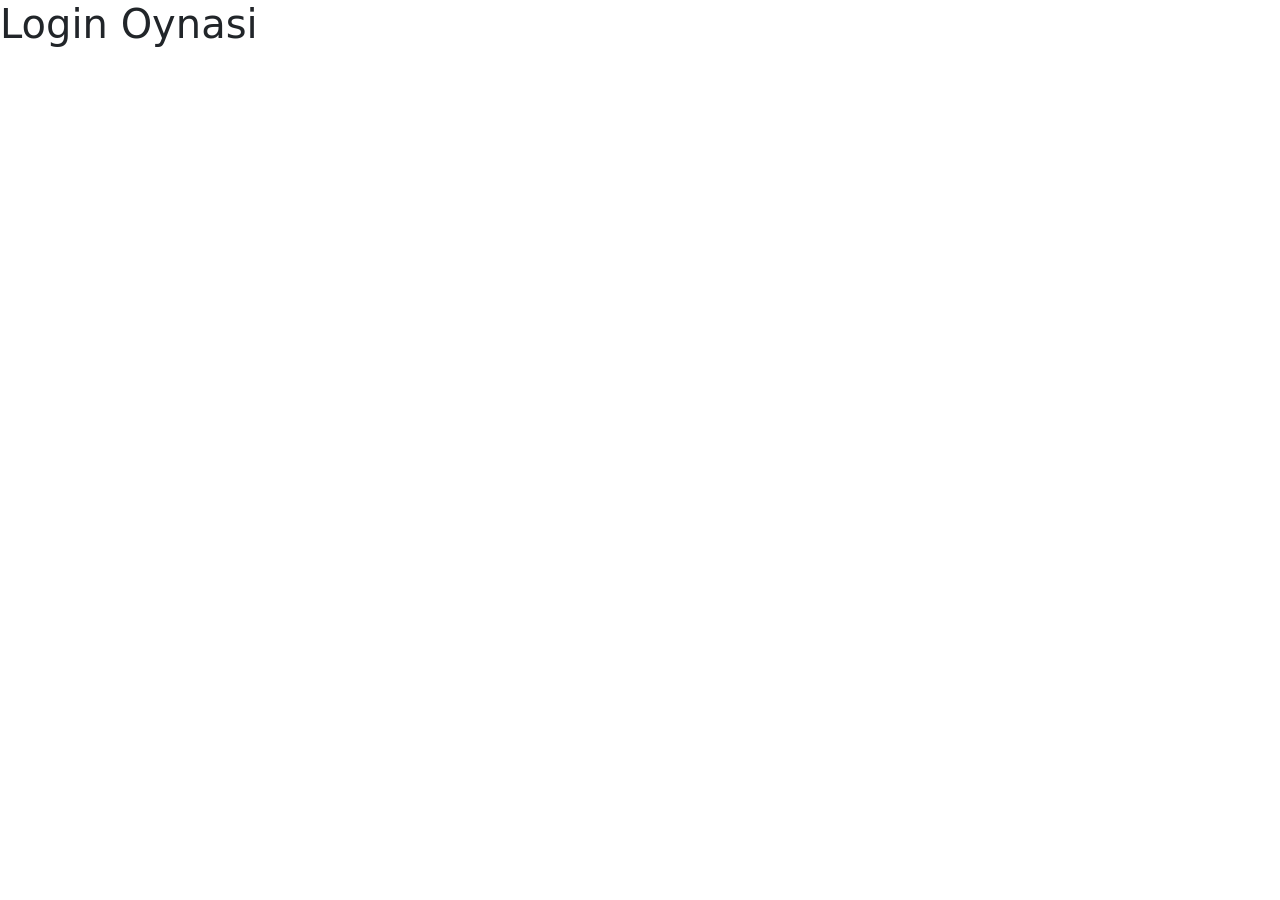
<file: users/templates/users/login.html>
<!doctype html>
<html lang="en">
  <head>
    <!-- Required meta tags -->
    <meta charset="utf-8">
    <meta name="viewport" content="width=device-width, initial-scale=1">

    <!-- Bootstrap CSS -->
    <link href="https://cdn.jsdelivr.net/npm/bootstrap@5.0.2/dist/css/bootstrap.min.css" rel="stylesheet" integrity="sha384-EVSTQN3/azprG1Anm3QDgpJLIm9Nao0Yz1ztcQTwFspd3yD65VohhpuuCOmLASjC" crossorigin="anonymous">

    <title>User Create</title>
  </head>
  <body>
    <h1>Login Oynasi</h1>

    

    <script src="https://cdn.jsdelivr.net/npm/bootstrap@5.0.2/dist/js/bootstrap.bundle.min.js" integrity="sha384-MrcW6ZMFYlzcLA8Nl+NtUVF0sA7MsXsP1UyJoMp4YLEuNSfAP+JcXn/tWtIaxVXM" crossorigin="anonymous"></script>

  </body>
</html>
</file>
